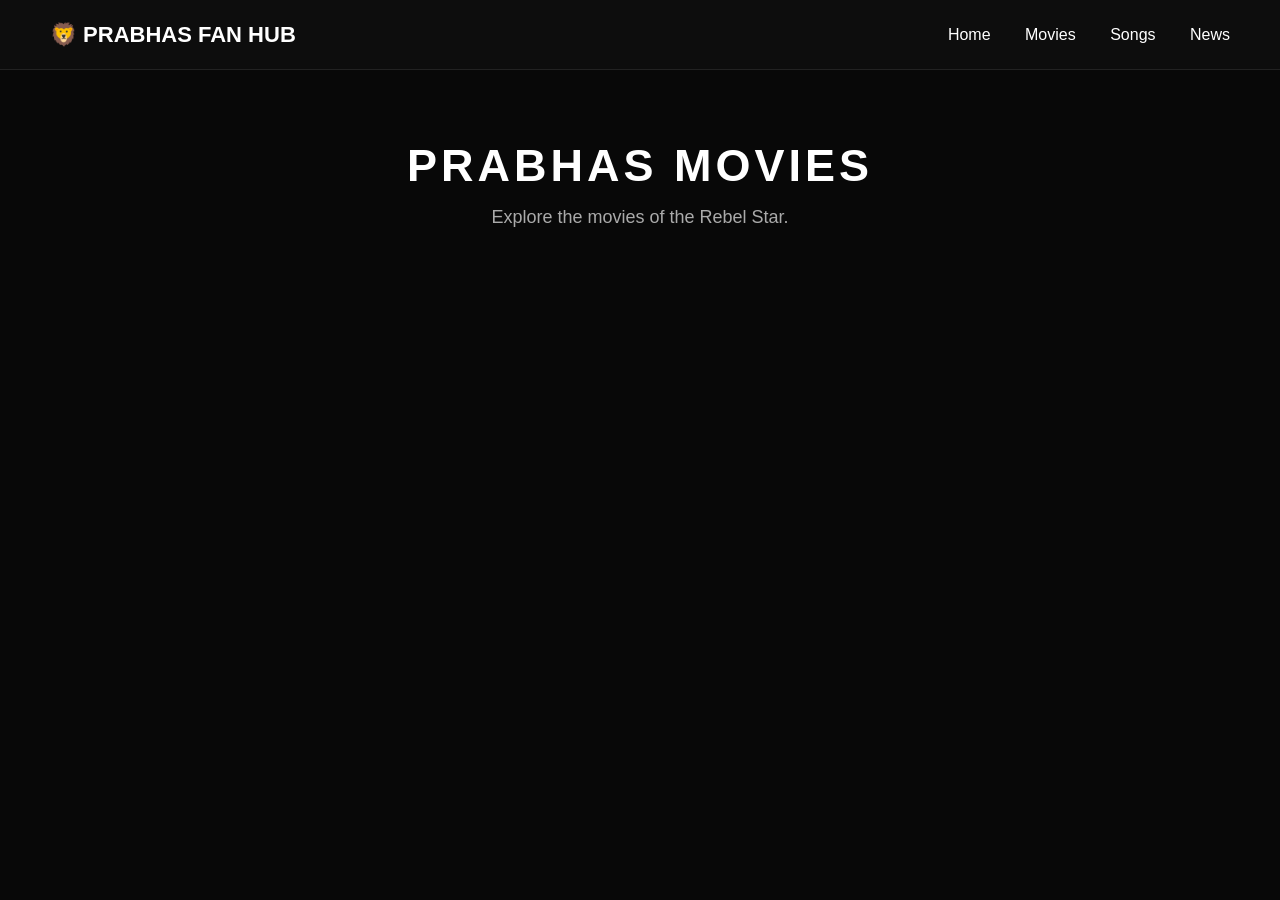
<file: frontend/movies.html>
<!DOCTYPE html>
<html lang="en">

<head>
    <meta charset="UTF-8">
    <meta name="viewport" content="width=device-width, initial-scale=1.0">
    <title>Prabhas Movies | Prabhas Fan Hub</title>
    <link rel="stylesheet" href="css/style.css">
    <link rel="stylesheet" href="css/movies.css">
</head>

<body>

    <header class="navbar">
        <div class="logo">🦁 PRABHAS FAN HUB</div>
        <nav>
            <a href="index.html">Home</a>
            <a href="movies.html">Movies</a>
            <a href="songs.html">Songs</a>
            <a href="news.html">News</a>
        </nav>
    </header>

    <section class="movies-header">
        <h1>PRABHAS MOVIES</h1>
        <p>Explore the movies of the Rebel Star.</p>
    </section>

    <section class="movie-container" id="movieContainer"></section>

    <script src="js/movies.js"></script>
    <script src="js/movie-page.js"></script>

</body>
</html>
</file>
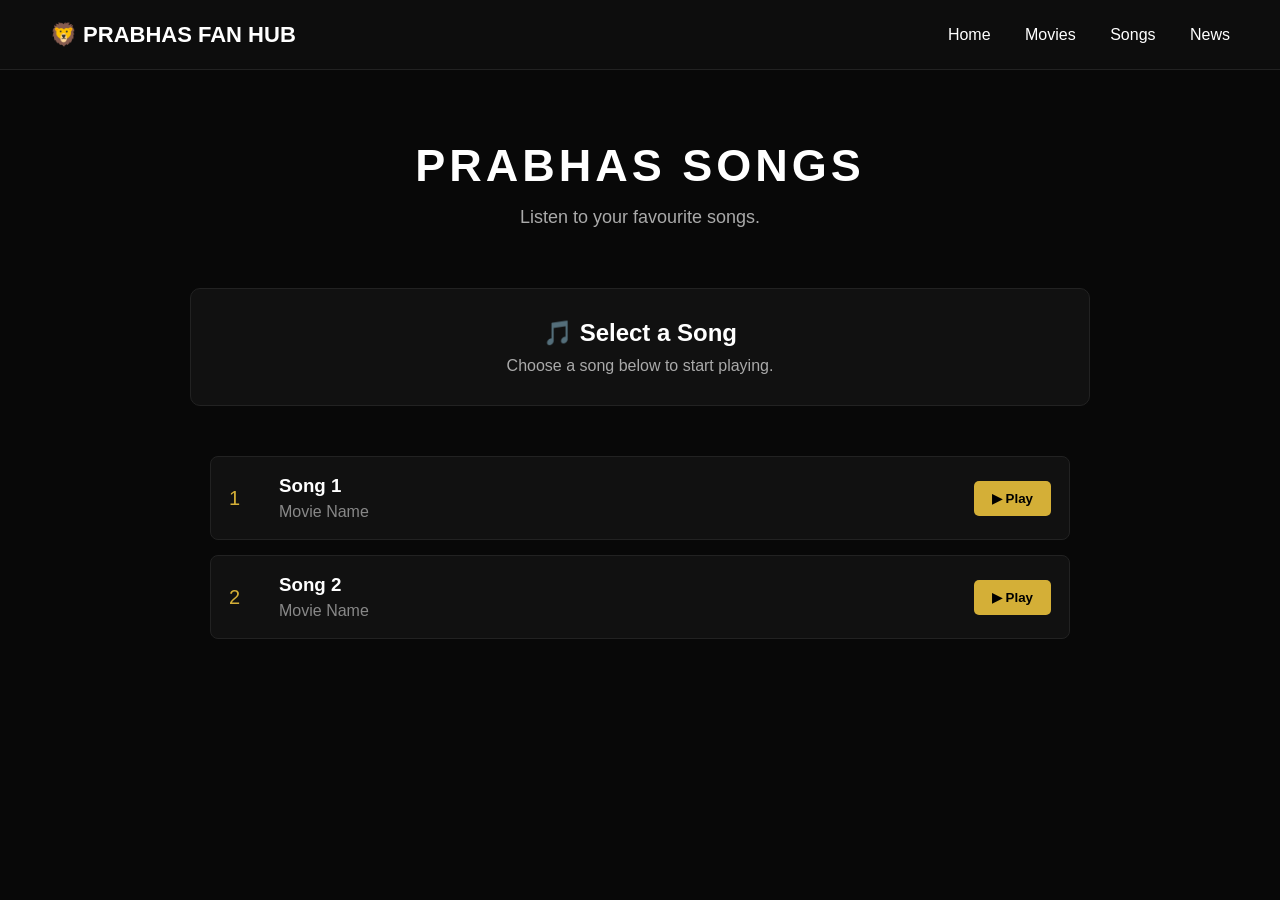
<file: frontend/songs.html>
<!DOCTYPE html>
<html lang="en">

<head>
    <meta charset="UTF-8">
    <meta name="viewport" content="width=device-width, initial-scale=1.0">

    <title>Prabhas Songs | Prabhas Fan Hub</title>

    <link rel="stylesheet" href="css/style.css">
    <link rel="stylesheet" href="css/songs.css">
</head>

<body>

    <!-- Navigation Bar -->
    <header class="navbar">

        <div class="logo">
            🦁 PRABHAS FAN HUB
        </div>

        <nav>
            <a href="index.html">Home</a>
            <a href="movies.html">Movies</a>
            <a href="songs.html">Songs</a>
            <a href="news.html">News</a>
        </nav>

    </header>


    <!-- Songs Header -->
    <section class="songs-header">

        <h1>PRABHAS SONGS</h1>

        <p>
            Listen to your favourite songs.
        </p>

    </section>


    <!-- Song Player -->
    <section class="song-player">

        <div id="songPlayer">

            <h2>🎵 Select a Song</h2>

            <p>
                Choose a song below to start playing.
            </p>

        </div>

    </section>


    <!-- Song List -->
    <section class="song-container" id="songContainer">

        <!-- Songs will be added by JavaScript -->

    </section>


    <!-- JavaScript -->
    <script src="js/songs.js"></script>
    <script src="js/song-page.js"></script>

</body>

</html>
</file>
<file: frontend/css/style.css>
* {
    margin: 0;
    padding: 0;
    box-sizing: border-box;
}

body {
    font-family: Arial, sans-serif;
    background: #080808;
    color: white;
}

/* Navbar */

.navbar {
    height: 70px;
    display: flex;
    align-items: center;
    justify-content: space-between;
    padding: 0 50px;
    background: #0d0d0d;
    border-bottom: 1px solid #222;
}

.logo {
    font-size: 22px;
    font-weight: bold;
}

nav a {
    color: white;
    text-decoration: none;
    margin-left: 30px;
    font-size: 16px;
}

nav a:hover {
    color: #d4af37;
}

/* Hero */

.hero {
    min-height: 600px;

    display: flex;
    align-items: center;

    padding-left: 80px;

    background:
        linear-gradient(
            90deg,
            #080808 20%,
            rgba(8, 8, 8, 0.8) 45%,
            rgba(8, 8, 8, 0.2)
        ),
        url("../assets/hero.jpg");

    background-size: cover;
    background-position: center;
}

.hero-content {
    max-width: 600px;
}

.small-title {
    color: #d4af37;
    font-size: 18px;
    letter-spacing: 5px;
    margin-bottom: 15px;
}

.hero h1 {
    font-size: 90px;
    letter-spacing: 8px;
    margin-bottom: 20px;
}

.hero p {
    font-size: 20px;
    line-height: 1.6;
    color: #cccccc;
}

.hero button {
    margin-top: 30px;
    padding: 14px 28px;
    border: none;
    border-radius: 5px;

    background: #d4af37;
    color: #000;

    font-size: 16px;
    font-weight: bold;

    cursor: pointer;
}

.hero button:hover {
    background: white;
}

/* Featured */

.featured {
    text-align: center;
    padding: 70px 20px;
}

.featured h2 {
    font-size: 35px;
    margin-bottom: 15px;
}

.featured p {
    color: #aaa;
}
</file>
<file: frontend/css/movies.css>
.movies-header {
    text-align: center;
    padding: 70px 20px 40px;
}

.movies-header h1 {
    font-size: 45px;
    letter-spacing: 4px;
}

.movies-header p {
    margin-top: 15px;
    color: #aaa;
    font-size: 18px;
}

.movie-container {
    display: grid;
    grid-template-columns: repeat(auto-fit, minmax(280px, 1fr));
    gap: 30px;

    padding: 30px 60px 80px;
}

.movie-card {
    background: #111;
    border: 1px solid #222;
    border-radius: 10px;
    overflow: hidden;

    transition: transform 0.3s;
}

.movie-card:hover {
    transform: translateY(-8px);
}

.movie-poster {
    height: 380px;
    background: #181818;

    display: flex;
    align-items: center;
    justify-content: center;
}

.poster-placeholder {
    color: #777;
    font-size: 20px;
}

.movie-info {
    padding: 22px;
}

.movie-info h2 {
    font-size: 25px;
    margin-bottom: 8px;
}

.movie-info p {
    color: #d4af37;
    margin-bottom: 10px;
}

.movie-info span {
    color: #aaa;
    display: block;
    margin-bottom: 20px;
}

.movie-info button {
    width: 100%;
    padding: 12px;

    border: none;
    border-radius: 5px;

    background: #d4af37;
    color: #000;

    font-weight: bold;
    cursor: pointer;
}

.movie-info button:hover {
    background: white;
}
.movie-poster img {
    width: 100%;
    height: 100%;
    object-fit: cover;
    display: block;
}
</file>
<file: frontend/css/songs.css>
.songs-header {
    text-align: center;
    padding: 70px 20px 40px;
}

.songs-header h1 {
    font-size: 45px;
    letter-spacing: 4px;
}

.songs-header p {
    margin-top: 15px;
    color: #aaa;
    font-size: 18px;
}


/* Player */

.song-player {
    max-width: 900px;
    margin: 20px auto 50px;
    padding: 30px;
    background: #111;
    border: 1px solid #222;
    border-radius: 10px;
    text-align: center;
}

.song-player h2 {
    margin-bottom: 10px;
}

.song-player p {
    color: #aaa;
}


/* Song List */

.song-container {
    max-width: 900px;
    margin: auto;
    padding: 0 20px 80px;
}

.song-card {
    display: flex;
    align-items: center;
    gap: 20px;

    padding: 18px;
    margin-bottom: 15px;

    background: #111;
    border: 1px solid #222;
    border-radius: 8px;
}

.song-number {
    font-size: 20px;
    color: #d4af37;
    width: 30px;
}

.song-info {
    flex: 1;
}

.song-info h3 {
    margin-bottom: 6px;
}

.song-info p {
    color: #888;
}

.song-card button {
    padding: 10px 18px;

    border: none;
    border-radius: 5px;

    background: #d4af37;
    color: #000;

    font-weight: bold;
    cursor: pointer;
}

.song-card button:hover {
    background: white;
}


/* Player controls */

.song-controls {
    display: flex;
    justify-content: center;
    gap: 15px;
    margin-top: 20px;
}

.song-controls button {
    padding: 10px 18px;

    border: none;
    border-radius: 5px;

    background: #d4af37;
    color: #000;

    cursor: pointer;
    font-weight: bold;
}


@media (max-width: 600px) {

    .songs-header h1 {
        font-size: 32px;
    }

    .song-card {
        gap: 10px;
    }

    .song-card button {
        padding: 8px 12px;
    }

}
.spotify-player {
    width: 100%;
    margin-top: 20px;
    border-radius: 12px;
    overflow: hidden;
}

.spotify-player iframe {
    display: block;
    width: 100%;
    border: none;
}
</file>
